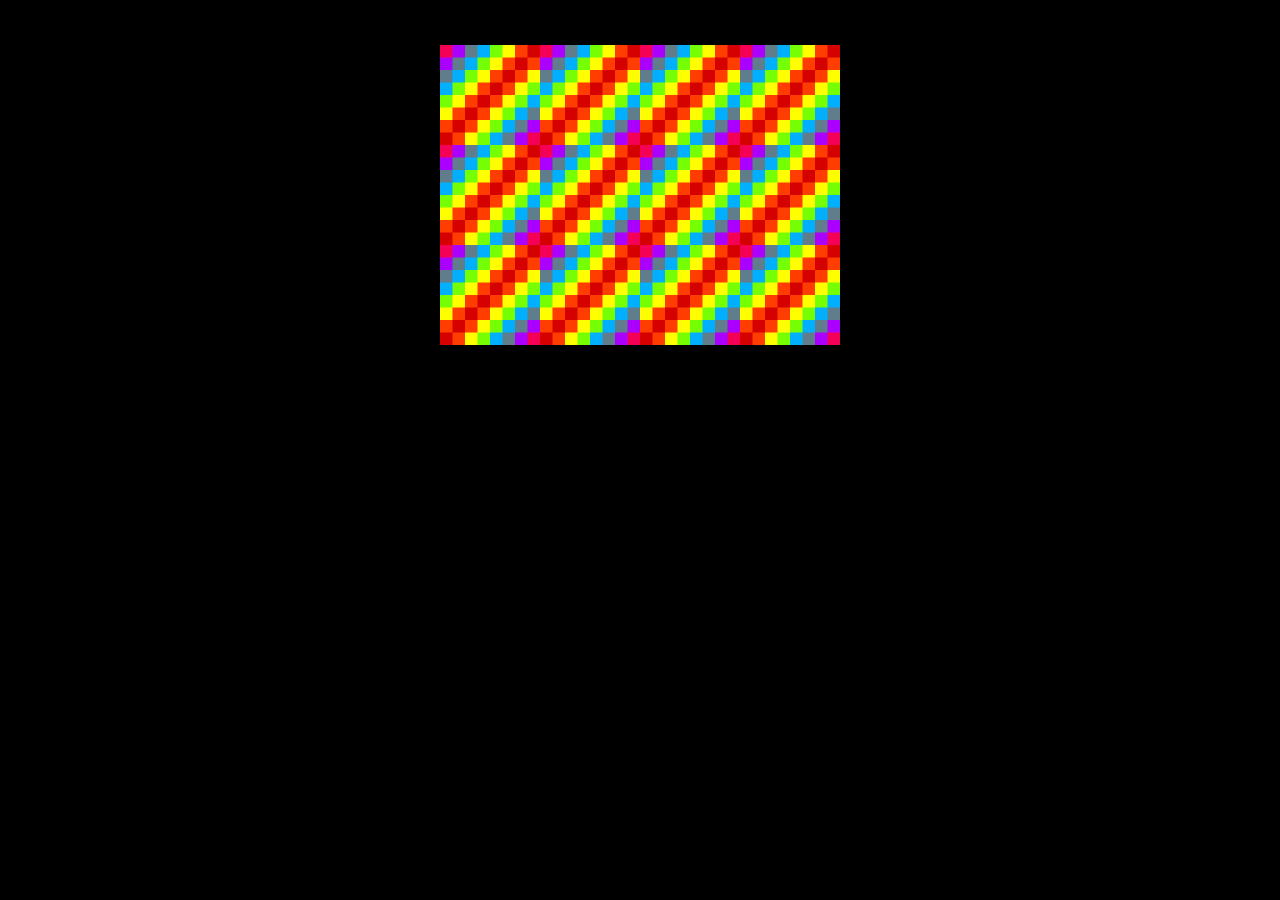
<file: memory-game/index.html>
<!DOCTYPE <html>
    <html lang="en" dir="ltr">

    <head>
        <meta charset="UTF-8">
        <title>Memory Game</title>
        <link rel="stylesheet" href="style.css"></link>
        <script src="app.js" charset="utf-8"></script>

    </head>

    <body bgcolor="black">
        <h3><p>Score:</p><span id="result"></span> </h3>
        
        <div class="grid">
            
        </div>
    
    </body>



</html>>
</file>
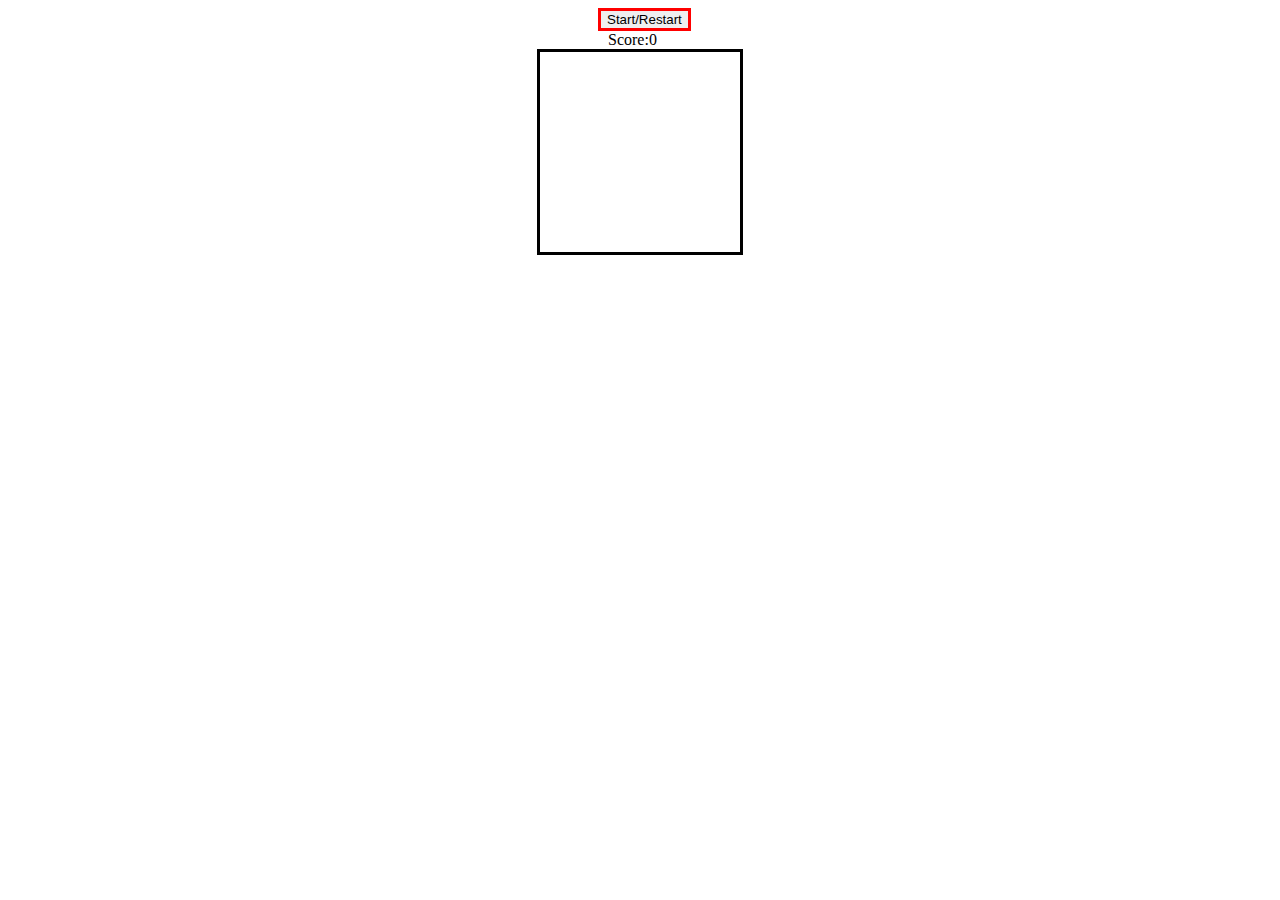
<file: Nokia3310-Snake-game/index.html>
<!DOCTYPE html>
<html lang="en" dir="ltr">
  <head>
    <meta charset="utf-8">
    <script src="app.js" charset="utf-8"></script>
    <link rel="stylesheet" href="style.css">
    <title>Snake Tutorial</title>
  </head>
  <body>

    <button class='start' position: relative; margin: center; >Start/Restart</button>
    <div class='score'>Score:<span>0</span></div>

    <div class='grid'>
      <div></div>
      <div></div>
      <div></div>
      <div></div>
      <div></div>
      <div></div>
      <div></div>
      <div></div>
      <div></div>
      <div></div>
      <div></div>
      <div></div>
      <div></div>
      <div></div>
      <div></div>
      <div></div>
      <div></div>
      <div></div>
      <div></div>
      <div></div>
      <div></div>
      <div></div>
      <div></div>
      <div></div>
      <div></div>
      <div></div>
      <div></div>
      <div></div>
      <div></div>
      <div></div>
      <div></div>
      <div></div>
      <div></div>
      <div></div>
      <div></div>
      <div></div>
      <div></div>
      <div></div>
      <div></div>
      <div></div>
      <div></div>
      <div></div>
      <div></div>
      <div></div>
      <div></div>
      <div></div>
      <div></div>
      <div></div>
      <div></div>
      <div></div>
      <div></div>
      <div></div>
      <div></div>
      <div></div>
      <div></div>
      <div></div>
      <div></div>
      <div></div>
      <div></div>
      <div></div>
      <div></div>
      <div></div>
      <div></div>
      <div></div>
      <div></div>
      <div></div>
      <div></div>
      <div></div>
      <div></div>
      <div></div>
      <div></div>
      <div></div>
      <div></div>
      <div></div>
      <div></div>
      <div></div>
      <div></div>
      <div></div>
      <div></div>
      <div></div>
      <div></div>
      <div></div>
      <div></div>
      <div></div>
      <div></div>
      <div></div>
      <div></div>
      <div></div>
      <div></div>
      <div></div>
      <div></div>
      <div></div>
      <div></div>
      <div></div>
      <div></div>
      <div></div>
      <div></div>
      <div></div>
      <div></div>
      <div></div>
    </div>

  </body>
</html>
</file>
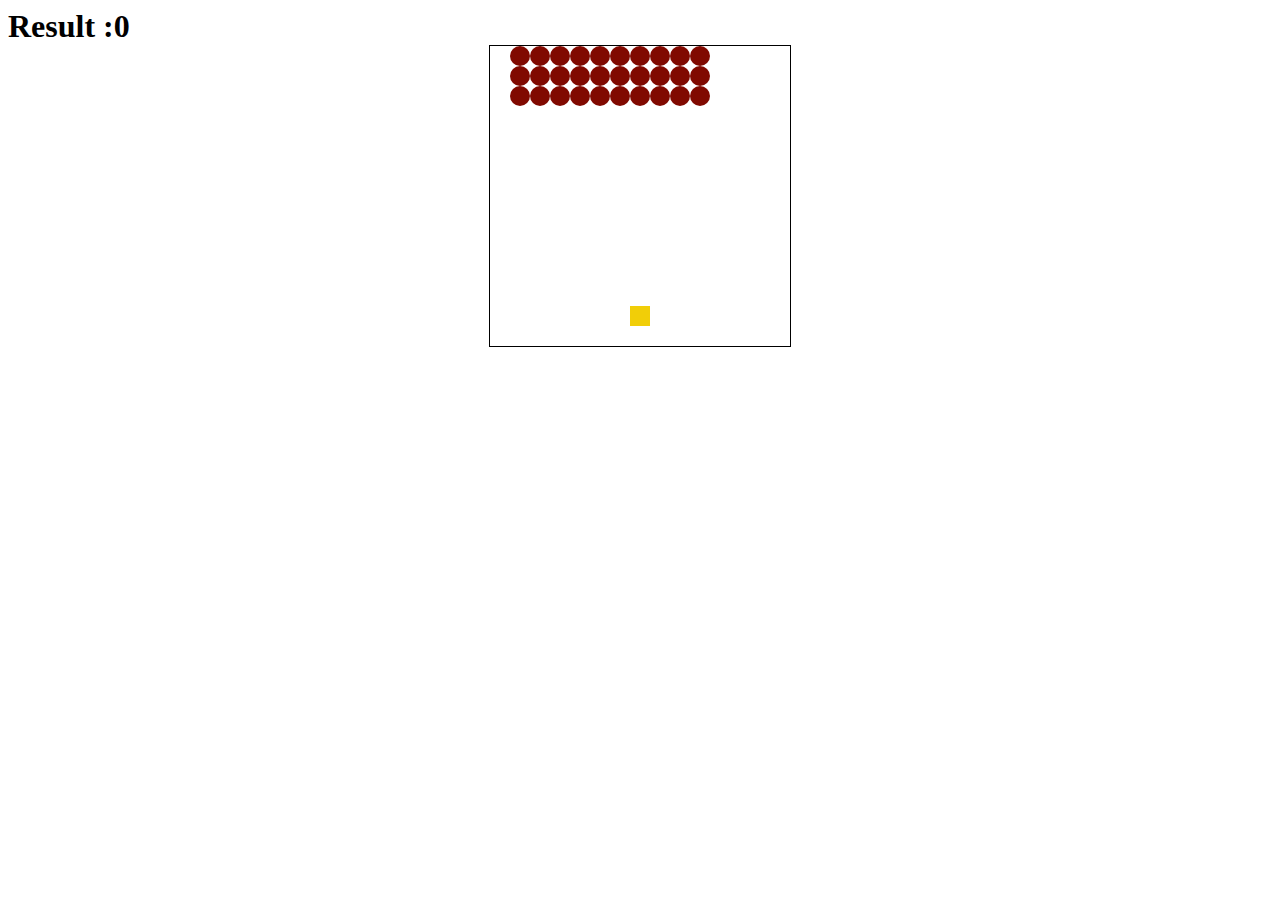
<file: space-invaders-game/index.html>
<!doctype html>

<html lang="en">
<head>
  <meta charset="utf-8">

  <title>Space Invaders</title>
  <link rel="stylesheet" href="style.css">

</head>
<body>
  <h1 class="results">Result :0</h1>
  <div class="grid"></div>
  <script src="app.js"></script>
</body>
</html>
</file>
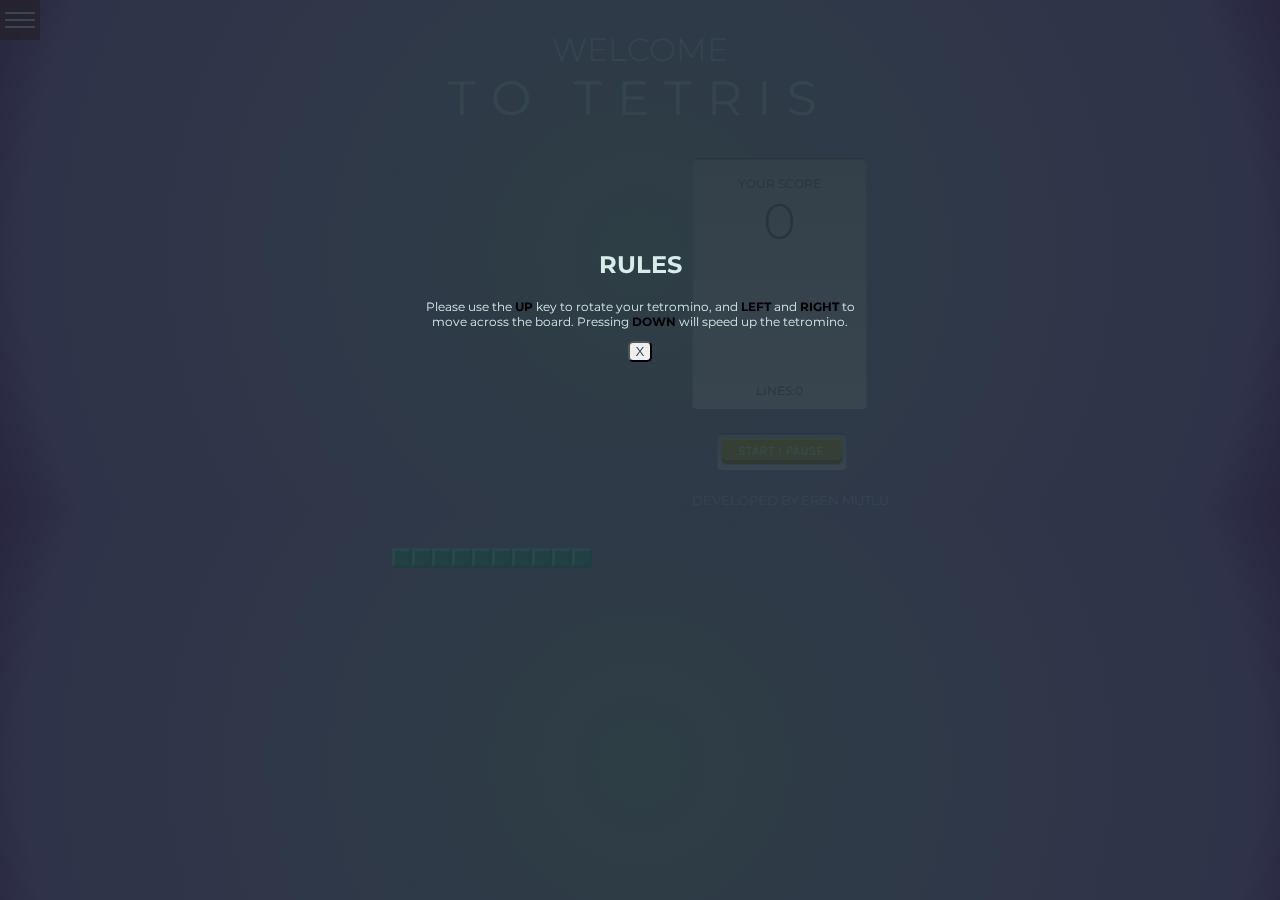
<file: Tetris-master/index.html>
<!DOCTYPE html>
<html lang="en" dir="ltr">

<head>
  <meta charset="utf-8">
  <title>Tetris!</title>
  <script src="js/app.js" charset="utf-8"></script>
  <link rel="stylesheet" href="css/style.css">
  <link href="https://fonts.googleapis.com/css?family=Montserrat:300,400&display=swap" rel="stylesheet">
</head>

<body>
  <div class="menu-wrap">
    <input type="checkbox" class="toggler">
    <div class="hamburger">
      <div></div>
    </div>
    <div class="menu">
      <div class="menu-content">
        <h2 class="t-ucase">rules</h2>
        <p class="rules"> Please use the <b class="key">UP</b> key to rotate your tetromino, and <b class="key">LEFT</b>
          and <b class="key">RIGHT</b> to <br> move across the board. Pressing <b class="key">DOWN</b> will speed up the
          tetromino.</p>
        <button class="close fw-400">X</button>
      </div>
    </div>
  </div>
  <header>
    <h1 class="fw-300 t-ucase">Welcome <br><span class="fw-400 t-wide t-big t-ucase">to tetris</span></h1>
  </header>
  <main class="game-area">
    <div class="game">
      <div class="grid"></div>
    </div>
    <section>
      <div class="display">
        <h1 class="score fw-400 t-ucase">Your Score <br> <span class="score-display t-ucase fw-300">0</span></h1>
        <div class="previous-shape">
          <div class="previous-grid"></div>
        </div>
        <h2 class="lines-display fw-400 t-ucase">Lines:<span class="lines-score">0</span></h2>
      </div>
      <button class="button t-ucase" href="#">Start / Pause</button>
      <small class='footer t-ucase'>developed by Eren Mutlu</small>
      
    </section>
  </main>
</body>

</html>
</file>
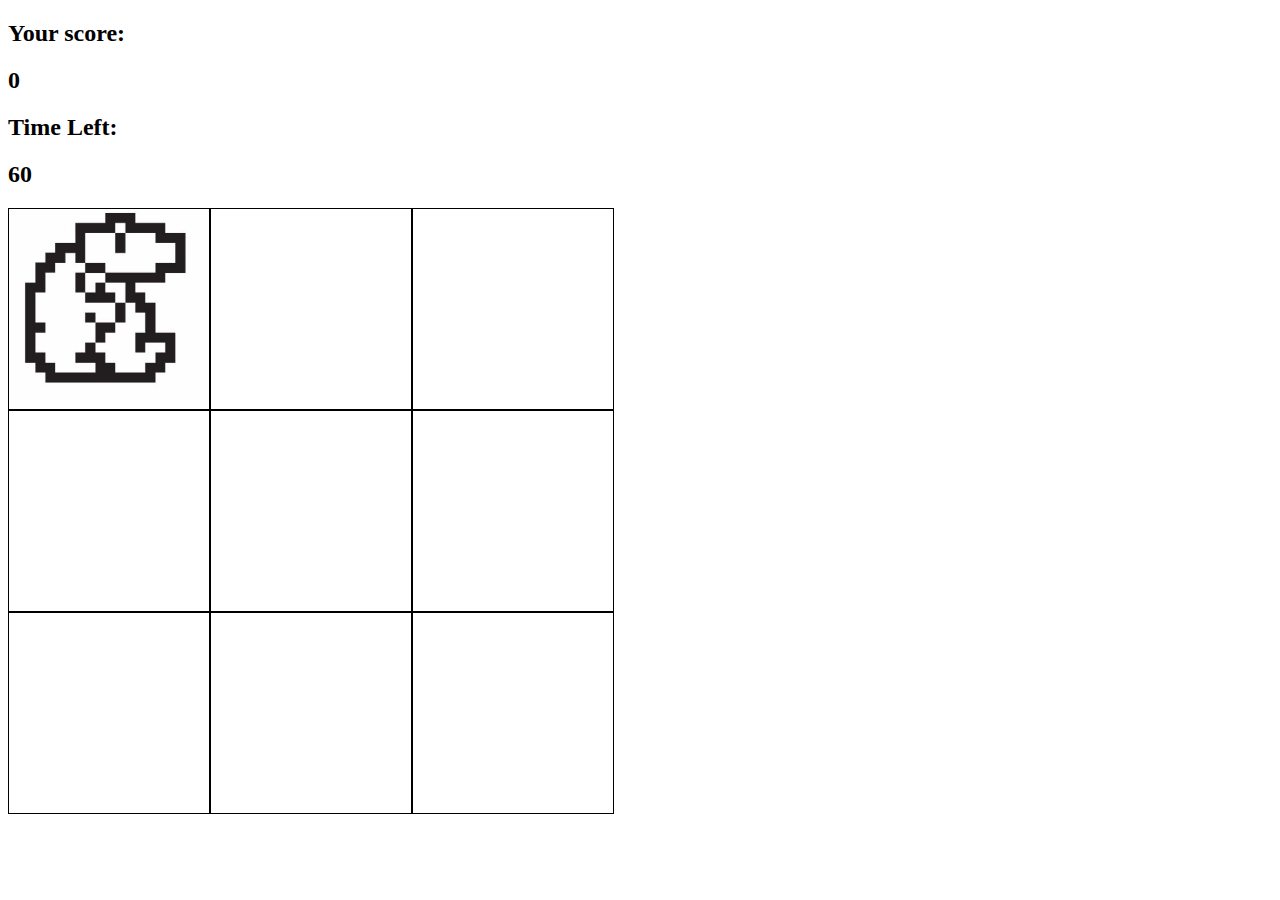
<file: whac-a-mole-game/index.html>
<!doctype html>

<html lang="en">
<head>
  <meta charset="utf-8">
  <title>Whac-a-mole</title>
  <link rel="stylesheet" href="styles.css">
</head>
<body>

  <h2>Your score:</h2>
  <h2 id="score">0</h2>

  <h2>Time Left:</h2>
  <h2 id="time-left">60</h2>

  <div class="grid">
    <div class="square" id="1"></div>
    <div class="square" id="2"></div>
    <div class="square" id="3"></div>
    <div class="square" id="4"></div>
    <div class="square" id="5"></div>
    <div class="square" id="6"></div>
    <div class="square" id="7"></div>
    <div class="square" id="8"></div>
    <div class="square" id="9"></div>
  </div>

  <script src="app.js"></script>
</body>
</html>
</file>
<file: memory-game/style.css>
.grid {
    display: flex;
    flex-wrap: wrap;
    height: 300px;
    width: 400px;
    position: relative;
    margin: auto;
}

h3{
     color: rgb(0, 0, 0); font-family: 'Helvetica Neue', sans-serif;  font-weight: bold; letter-spacing: -1px; line-height: 1; text-align: center; 
}
</file>
<file: Nokia3310-Snake-game/style.css>
.grid {
  width: 200px;
  height: 200px;
  display: flex;
  flex-wrap: wrap;
  border-style: solid;
  position: relative;
  margin: auto;
}

.grid div {
  width: 20px;
  height: 20px;
}

.snake {
  background-color: rgba(255, 0, 0, 0.836);
}

.apple {
  background-color: rgb(240, 198, 11);
}

.score{
  position: relative;
  margin-left: 600px;
  
}

.start{
  position: relative;
  margin-left: 590px;
  text-align: center;  
  border: 3px solid red;  
}
</file>
<file: space-invaders-game/style.css>
.grid {
	width: 300px;
	height: 300px;
	border: solid black 1px;
	display: flex;
	flex-wrap: wrap;
	position: relative;
    margin: auto;
}

.grid div {
	width: 20px;
	height: 20px;
}

.invader {
	background-color: rgb(128, 9, 0);
	border-radius: 10px;
}

.shooter {
	background-color: rgb(241, 206, 8);
}

.laser {
	background-color: rgb(38, 0, 255);
}

.boom {
	background-color: rgb(9, 255, 0);
}
.results{
	position: relative;
    margin: auto;
}
</file>
<file: Tetris-master/css/style.css>
:root {
  /* default font size in browsers is 16px = 1em, we make
     things easier for us and make 10px our base size.
     We have 10/16 = 0.625 = 1rem as it is set on root element.
     So 1rem is now 10px throughout our stylesheet.*/
  font-size: 0.625em;
}

* {
  box-sizing: border-box;
}

body {
  font-family: "Montserrat", sans-serif;
  font-size: 1.6rem;
  margin: auto;
  max-width: 60rem;
  color: #d8edea;
  background: radial-gradient(
    circle,
    rgba(175, 196, 174, 1) 0%,
    rgb(181, 120, 206) 89%,
    rgb(134, 28, 134) 100%
  );
}

header {
  text-align: center;
  margin-top: 3rem;
}

div {
  height: 2rem;
  width: 2rem;
}

/* some utility classes */
.t-ucase {
  text-transform: uppercase;
}

.t-big {
  font-size: 1.5em;
}

.t-wide {
  letter-spacing: 1.5rem;
}

.t-close {
  letter-spacing: 1rem;
}

.fw-300 {
  font-weight: 300;
}

.fw-400 {
  font-weight: 400;
}

.score-display {
  font-size: 5rem;
  color: rgba(51, 38, 22, 0.5);
}

.game-area {
  display: flex;
  justify-content: center;
}

.game {
  height: 0;
  width: 300px;
}

.grid {
  display: flex;
  flex-wrap: wrap;
  align-items: center;
  width: 20rem;
  height: 40rem;
}

.previous-shape {
  width: 10rem;
  padding-left: 2rem;
  margin-top: -5rem;
}

.previous-grid {
  display: flex;
  flex-wrap: wrap;
  width: 8rem;
  height: 8rem;
}

.block {
  background-image: url(../images/blue_block.png);
}

.block2 {
  background-image: url(../images/purple_block.png);
}

.block3 {
  background-image: url(../images/green_block.png);
}

.block4 {
  background-image: url(../images/navy_block.png);
}

.block5 {
  background-image: url(../images/pink_block.png);
}

.end {
  background-color: #d8edea;
}

.button {
  position: relative;
  width: 22rem;
  height: 2.2rem;
  text-align: center;
  color: #fff;
  letter-spacing: 1px;
  text-decoration: none;
  line-height: 23px;
  font-size: 10px;
  display: block;
  margin: 30px;
  text-shadow: -1px -1px 0 #e7e406;
  background: #dbbe3b;
  border: 1px solid #f1d848;
  width: 12rem;
  background-image: linear-gradient(to bottom, #dfcc29, #d2c550);
  border-radius: 5px;
  box-shadow: 0 1px 0 rgba(255, 255, 255, 0.5) inset,
    0 -1px 0 rgba(255, 255, 255, 0.1) inset, 0 4px 0 #ada242,
    0 4px 2px rgba(0, 0, 0, 0.5);
}

.button:before {
  background: #f0f0f0;
  background-image: linear-gradient(#d0d0d0, #f0f0f0);
  border-radius: 5px;
  box-shadow: 0 1px 2px rgba(0, 0, 0, 0.5) inset, 0 1px 0 #fff;
  position: absolute;
  content: "";
  left: -6px;
  right: -6px;
  top: -6px;
  bottom: -10px;
  z-index: -1;
}

.button:active {
  box-shadow: 0 1px 0 rgba(255, 255, 255, 0.5) inset,
    0 -1px 0 rgba(255, 255, 255, 0.1) inset;
  top: 5px;
}

.button:active:before {
  top: -11px;
  bottom: -5px;
  content: "";
}

.button:hover {
  background: #f66c7b;
  background-image: linear-gradient(top, #d25068, #f66c7b);
}

.end {
  background-image: url(/Users/limit/development/Tetris/images/blue_block.png);
}

.display {
  display: flex;
  flex-direction: column;
  justify-content: space-between;
  align-items: center;
  text-align: center;
  margin-top: 1rem;
  width: 17.5rem;
  height: 25rem;
  background: #f0f0f0;
  background-image: linear-gradient(#d0d0d0, #f0f0f0);
  border-radius: 5px;
  box-shadow: 0 1px 2px rgba(0, 0, 0, 0.5) inset, 0 1px 0 #fff;
  color: #85796b;
}

.score,
.lines-display {
  padding-top: 1rem;
  font-size: 1.2rem;
}

/*menu*/
.container {
  max-width: 600px;
  padding: 0 3rem;
  margin: auto;
  overflow: hidden;
}

.btn:hover {
  opacity: 0.7;
}

/* START of MENU STYLING */
.menu-wrap {
  position: fixed;
  top: 0;
  left: 0;
  z-index: 1;
}

.menu-wrap .toggler {
  position: absolute;
  top: 0;
  left: 0;
  z-index: 2;
  width: 50px;
  height: 50px;
  opacity: 0;
  cursor: pointer;
}

.menu-wrap .hamburger {
  position: absolute;
  top: 0;
  left: 0;
  z-index: 1;
  display: flex;
  width: 40px;
  height: 40px;
  padding: 1rem;
  background: rgba(117, 6, 6, 0.75);
  align-items: center;
  justify-content: center;
}

/* Hamburger Line */
.menu-wrap .hamburger > div {
  position: relative;
  display: flex;
  width: 150%;
  height: 2px;
  background: #fff;
  flex: none;
  align-items: center;
  justify-content: center;
  transition: all 0.4s ease;
}

/* Hamburger Lines - Top & Bottom */
.menu-wrap .hamburger > div:before,
.menu-wrap .hamburger > div:after {
  position: absolute;
  top: -7px;
  z-index: 1;
  width: 100%;
  height: 2px;
  background: inherit;
  content: "";
}

/* Moves Line Down */
.menu-wrap .hamburger > div:after {
  top: 7px;
}

/* Toggler Animation */
.menu-wrap .toggler:checked + .hamburger > div {
  transform: rotate(135deg);
}

/* Turns Lines Into X */
.menu-wrap .toggler:checked + .hamburger > div:before,
.menu-wrap .toggler:checked + .hamburger > div:after {
  top: 0;
  transform: rotate(90deg);
}

/* Rotate On Hover When Checked */
.menu-wrap .toggler:checked:hover + .hamburger > div {
  transform: rotate(225deg);
}

.menu {
  display: flex;
  justify-content: center;
  position: fixed;
  z-index: 1;
  left: 0;
  top: 0;
  width: 100%;
  height: 100%;
  overflow: auto;
  background-color: rgba(24, 39, 51, 0.85);
}

.menu-content {
  text-align: center;
  width: 600px;
  align-items: center;
  margin-top: 230px;
  justify-content: center;
  width: 200vw;
  height: 200vh;
  border-radius: 50%;
  transition: all 0.8s ease;
}

.rules {
  font-size: 12px;
  transition: color 0.4s ease;
}

.key {
  color: #020100;
}

.close {
  border-radius: 5px;
  color: rgba(24, 39, 51, 0.85);
}
</file>
<file: whac-a-mole-game/styles.css>
.grid {
	width: 606px;
	height: 606px;
	display: flex;
	flex-wrap: wrap;
}

.square {
	height: 200px;
	width: 200px;
	border: solid black 1px;
}

.mole {
	background-image: url("mole.jpg");
	background-size: cover;
}
</file>
